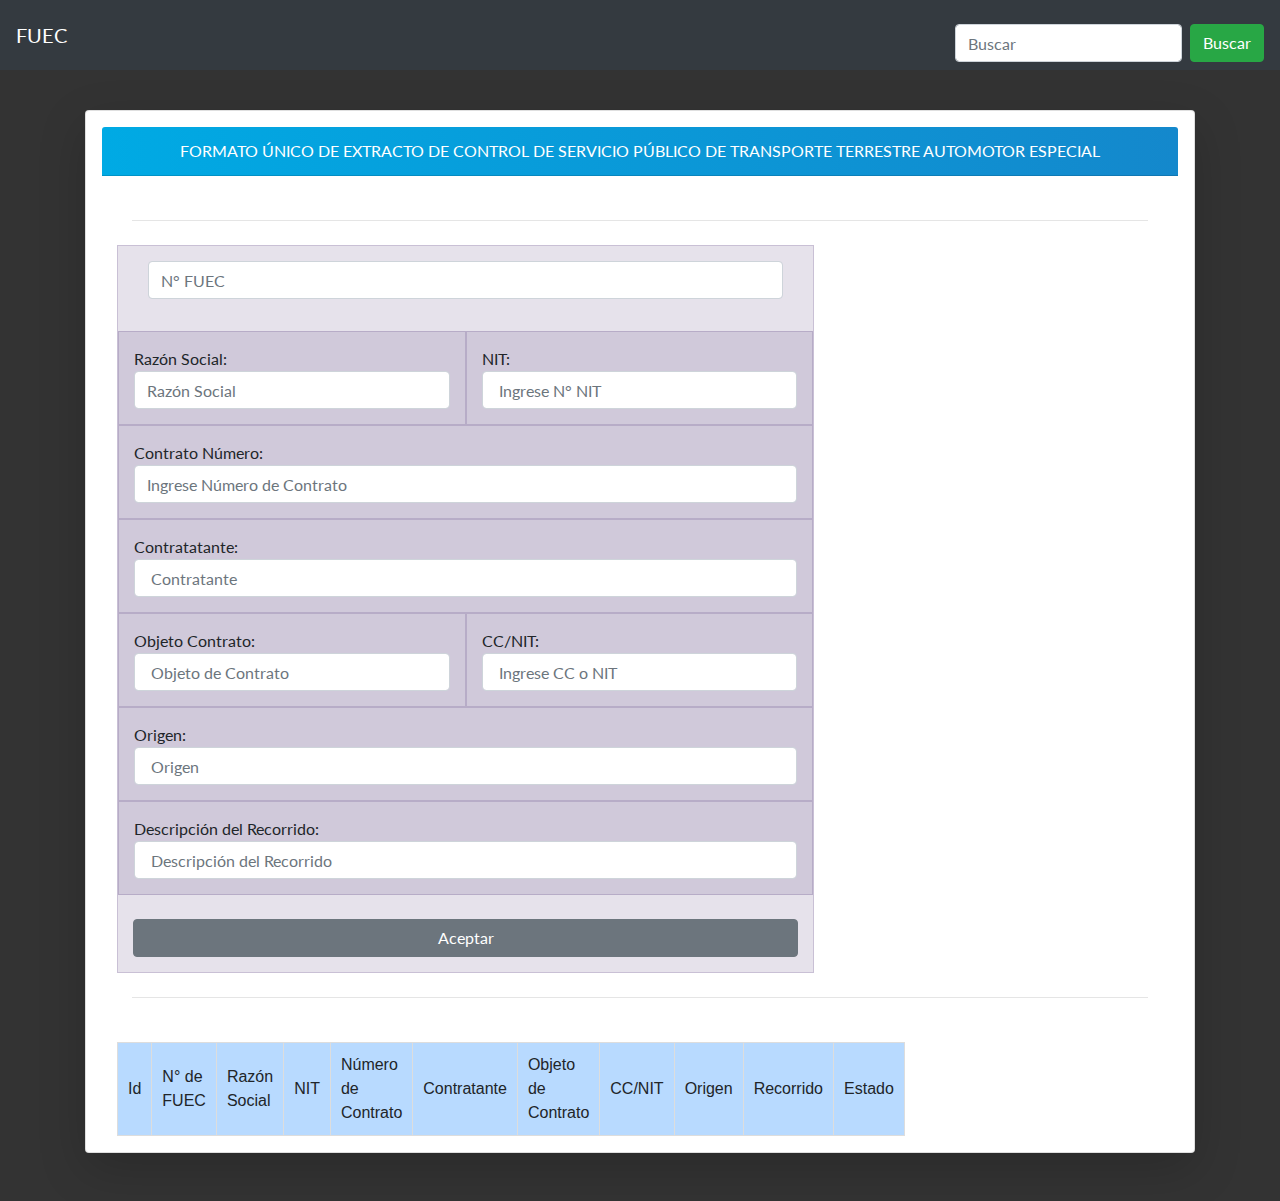
<file: index.html>
<!doctype html>
<html lang="en">
  <head>
    <style>
      #customers {
        font-family: "Trebuchet MS", Arial, Helvetica, sans-serif;
        border-collapse: collapse;
        width: 100%;
      }
      #customers td, #customers th {
        border: 1px solid #ddd;
        padding: 10px;
      }
      #customers tr:nth-child(even){background-color: #f2f2f2;}
      
      #customers tr:hover {background-color: #ddd;}
      
      #customers th {
        padding-top: 12px;
        padding-bottom: 12px;
        text-align: left;
        background-color: #4CAF50;
        color: white;
      }
      </style>
    <meta charset="utf-8">
    <meta name="viewport" content="width=device-width, initial-scale=1, shrink-to-fit=no">
    <link rel="shortcut icon" href="#" />      
    <link rel="stylesheet" href="bootstrap4/css/bootstrap.min.css">  
	<link rel="stylesheet" href="estilos.css">
    <title>FUEC</title>  
  </head>
  <body>
     <!-- NAVIGATION  -->
     <nav class="navbar navbar-expand-lg navbar-dark bg-dark">
      <a class="navbar-brand" href="#">FUEC</a>
      <button class="navbar-toggler" type="button" data-toggle="collapse" data-target="#navbarSupportedContent" aria-controls="navbarSupportedContent" aria-expanded="false" aria-label="Toggle navigation">
        <span class="navbar-toggler-icon"></span>
      </button>

      <div class="collapse navbar-collapse" id="navbarSupportedContent">
        <ul class="navbar-nav ml-auto">
          <form class="form-inline my-2 my-lg-0">
            <input name="search" id="search" class="form-control mr-sm-2" type="search" placeholder="Buscar" aria-label="Search">
            <button class="btn btn-success my-2 my-sm-0" type="submit">Buscar</button>
          </form>
      </div>
    </nav>
     <!-- Body  -->
    <div style="height: 40px;"></div>
    <div class="container"  >
        <div class="row">
            <div class="col-lg-12">
            <div class="card shadow-lg p-3 mb-5 bg-white ">
        <div class="card-header"  align="center">FORMATO ÚNICO DE EXTRACTO DE CONTROL DE SERVICIO PÚBLICO DE TRANSPORTE TERRESTRE AUTOMOTOR ESPECIAL</div>
        <div class="card-body">
        <form id="task-form" method="post" class="needs-validation" novalidate>
                  <div class="form-row">
                  <div class="container">
<hr class="my-4">
<div class="row mb-3">
  <div class="col-md-8 themed-grid-col">
    <div class="pb-3">
    <div class="col-md-12 mb-3" class="form-group">             
      <input type="text" id="fuec" placeholder="N° FUEC" class="form-control" required>
      <div class="valid-feedback">¡Ok válido!</div>
      <div class="invalid-feedback">Complete el campo.</div>    
                    </div>
    </div>
    <div class="row">
      <div class="col-md-6 themed-grid-col" class="form-group">Razón Social: 
        <input type="text" id="name" placeholder="Razón Social" class="form-control" required>            
        <div class="valid-feedback">¡Ok válido!</div>
                      <div class="invalid-feedback">Complete el campo.</div> 
      </div>
      <div class="col-md-6 themed-grid-col" class="form-group">NIT:
        <input type="number" id="apellido" placeholder=" Ingrese N° NIT" class="form-control" required>
        <div class="valid-feedback">¡Ok válido!</div>
                      <div class="invalid-feedback">Complete el campo.</div>  
      </div>
    </div>
    <div class="row">
      <div class="col-md-12 themed-grid-col" class="form-group">Contrato Número:
      <input id="description" cols="30" rows="10" class="form-control" placeholder="Ingrese Número de Contrato" required>
                      <div class="valid-feedback">¡Ok válido!</div>
                      <div class="invalid-feedback">Complete el campo.</div>  
      </div>
    </div>
    <div class="row">
      <div class="col-md-12 themed-grid-col" class="form-group">Contratatante:
      <input type="text" id="contratante" placeholder=" Contratante" class="form-control" required>
                      <div class="valid-feedback">¡Ok válido!</div>
                      <div class="invalid-feedback">Complete el campo.</div>  
      </div>
    </div>
    <div class="row">
      <div class="col-md-6 themed-grid-col" class="form-group">Objeto Contrato:
      <input type="text" id="objetocontrato" placeholder=" Objeto de Contrato" class="form-control" required>
                      <div class="valid-feedback">¡Ok válido!</div>
                      <div class="invalid-feedback">Complete el campo.</div>  
      </div>
      <div class="col-md-6 themed-grid-col" class="form-group">CC/NIT:
      <input type="number" id="cc" placeholder=" Ingrese CC o NIT" class="form-control" required>
                      <div class="valid-feedback">¡Ok válido!</div>
                      <div class="invalid-feedback">Complete el campo.</div>  
      </div>
    </div>
    <div class="row">
      <div class="col-md-12 themed-grid-col" class="form-group">Origen:
      <input type="text" id="origen" placeholder=" Origen" class="form-control" required>
                        <div class="valid-feedback">¡Ok válido!</div>
                      <div class="invalid-feedback">Complete el campo.</div>   
      </div>
    </div>
    <div class="row">
      <div class="col-md-12 themed-grid-col" class="form-group">Descripción del Recorrido:
      <input type="text" id="recorrido" placeholder=" Descripción del Recorrido" class="form-control" required>
      <div class="valid-feedback">¡Ok válido!</div>
      <div class="invalid-feedback">Complete el campo.</div>  
        
      </div>
    </div>

 

<br>
    <input type="hidden" id="taskId">
                  <button  type="submit" class="btn btn-secondary btn-block text-center  " width="50%">
                  Aceptar
                  </button>
    <!-- Fin Tabla  -->
  </div>
</div>
<hr class="my-4">
</div>      
              </form>
        </div>  
    </div>
            <!-- TABLE  -->
            <div class="col-md-7" align="left">
              <div class="card my-3" id="task-result">
                <div  class="card-body" id="customers">
                  <!-- SEARCH -->
                  <h1 align="center">Resultados de la Búsqueda</h1>
                  <table  class="container" class="table table-bordered table-sm" id="customers" align="left">
                    <thead >
                      <tr class="table-primary" >
                        <td>N° de FUEC</td>
                        <td>Razón Social</td>
                        <td>NIT</td>
                        <td>Número de Contrato</td>
                      </tr>
                    </thead>
                    <tbody id="container"></tbody>
                  </table>
                  <ul id="container" style="line-height:250%" class="tabla table-bordered table-sm" > </ul>
                </div>
              </div>
              <table class="tabla" class="table table-bordered table-sm" id="customers" align="left">
                <thead class="tabla">
                  <tr class="table-primary" class="tabla">
                    <td>Id</td>
                    <td>N° de FUEC</td>
                    <td>Razón Social</td>
                    <td>NIT</td>
                    <td>Número de Contrato</td>
                    <td>Contratante</td>
                    <td>Objeto de Contrato</td>
                    <td>CC/NIT</td>
                    <td>Origen</td>
                    <td>Recorrido</td>
                    <td>Estado</td>
                  </tr>
                </thead>
                <tbody id="tasks"></tbody>
              </table>
            </div>  
            </div> 
        </div>                  
    </div>
    <script src="jquery/jquery-3.3.1.min.js"></script>	 	
    <script src="popper/popper.min.js"></script>	 	 	
    <script src="bootstrap4/js/bootstrap.min.js"></script>   	
    <script src="codigo.js"></script> 	  	
  </body>
</html>
</file>
<file: estilos.css>
@import url("https://fonts.googleapis.com/css?family=Lato");
html,
body {
  height: 100%;
  margin: 0;
  font-family: Lato, sans-serif;
  background-color: #333; 
}
header{
background: #1488CC;  /* fallback for old browsers */
background: -webkit-linear-gradient(to right, #00aae4, #1488CC);  /* Chrome 10-25, Safari 5.1-6 */
background: linear-gradient(to right, #00aae4, #1488CC); /* W3C, IE 10+/ Edge, Firefox 16+, Chrome 26+, Opera 12+, Safari 7+ */   
}
.card-header{
background: #1488CC;  /* fallback for old browsers */
background: -webkit-linear-gradient(to right, #00aae4, #1488CC);  /* Chrome 10-25, Safari 5.1-6 */
background: linear-gradient(to right, #00aae4, #1488CC); /* W3C, IE 10+/ Edge, Firefox 16+, Chrome 26+, Opera 12+, Safari 7+ */   
color:white;
}
.derecha
{
position:relative;
top:0px;
bottom: 100px ;
right: 0px;
left: 150px;
}
.themed-grid-col {
  padding-top: 15px;
  padding-bottom: 15px;
  background-color: rgba(86, 61, 124, .15);
  border: 1px solid rgba(86, 61, 124, .2);
}
.themed-container {
  padding: 15px;
  margin-bottom: 30px;
  background-color: rgba(0, 123, 255, .15);
  border: 1px solid rgba(0, 123, 255, .2);
}
.bd-placeholder-img {
  font-size: 1.125rem;
  text-anchor: middle;
  -webkit-user-select: none;
  -moz-user-select: none;
  -ms-user-select: none;
  user-select: none;
}
@media (min-width: 768px) {
  .bd-placeholder-img-lg {
    font-size: 3.5rem;
  }
}
ul {
  display: block;
  list-style-type: disc;
  margin-top: 1em;
  margin-bottom: 1 em;
  margin-left: 0;
  margin-right: 0;
  padding-left: 40px;
  font-family: Lato, sans-serif;
}
h1{
  background: #109653;  /* fallback for old browsers */
  background: -webkit-linear-gradient(to right, #0feeab, #13e985);  /* Chrome 10-25, Safari 5.1-6 */
  background: linear-gradient(to right, #69e9c3, #05643c); /* W3C, IE 10+/ Edge, Firefox 16+, Chrome 26+, Opera 12+, Safari 7+ */   
  color:white;
  height: 50%;
  }
 .tabla {
    width: 100%;
  }
  .ventanas {
    width: 100%;
  }
  .btn-success-activa{
    width: 100%;
    background-color: rgba(52, 189, 52, 0.863);
    color:white;
  }
  .modal-header{
    background: #00aae4;  /* fallback for old browsers */
    background: -webkit-linear-gradient(to right, #00aae4, #1488CC);  /* Chrome 10-25, Safari 5.1-6 */
    background: linear-gradient(to right, #00aae4, #1488CC); /* W3C, IE 10+/ Edge, Firefox 16+, Chrome 26+, Opera 12+, Safari 7+ */   
    color:white;
    }
    .display-1{
      background: #00aae4;  /* fallback for old browsers */
      background: -webkit-linear-gradient(to right, #00aae4, #1488CC);  /* Chrome 10-25, Safari 5.1-6 */
      background: linear-gradient(to right, #00aae4, #1488CC); /* W3C, IE 10+/ Edge, Firefox 16+, Chrome 26+, Opera 12+, Safari 7+ */   
      color:white;
      }
</file>
